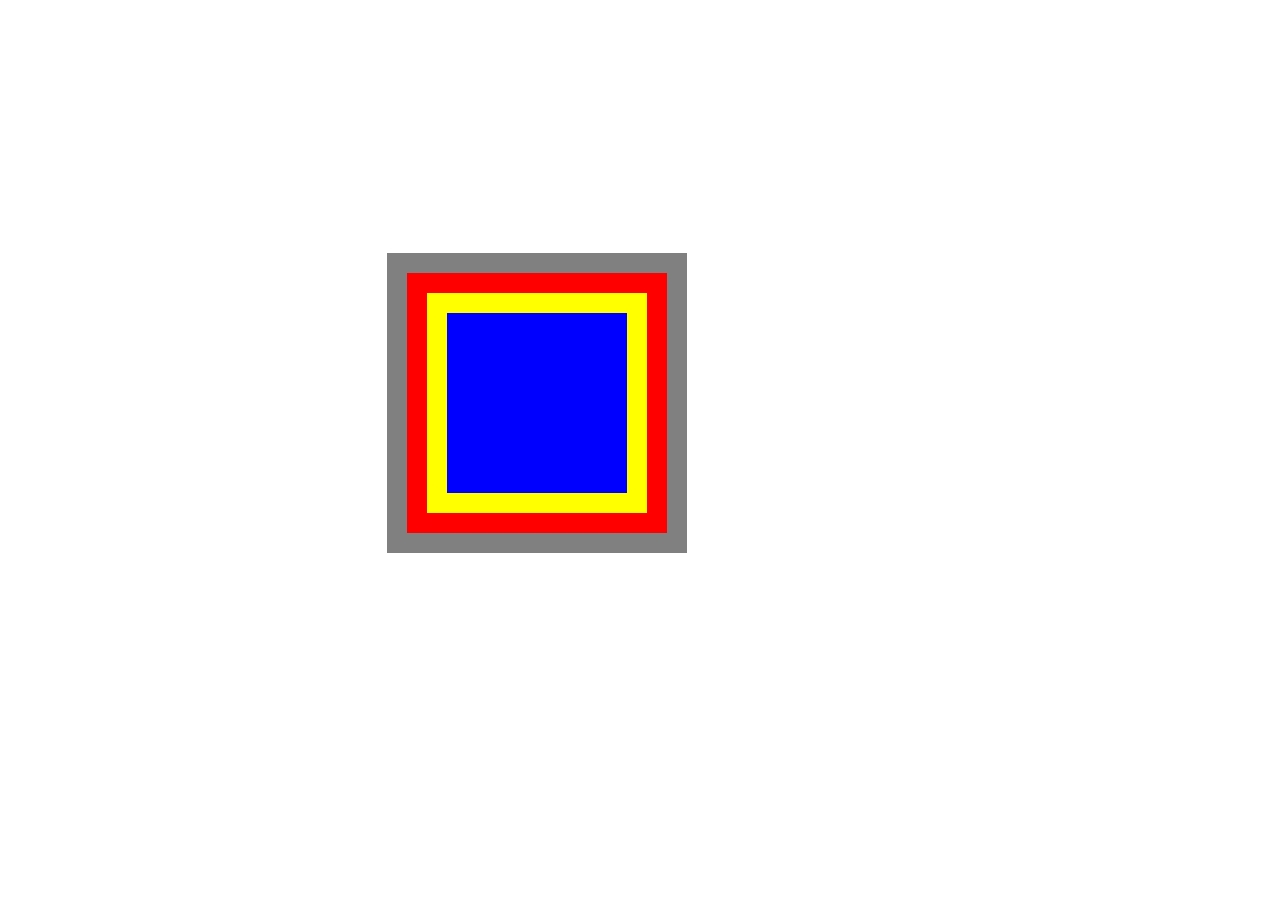
<file: practice.html>
<html>
    <style>
        
        .container{
            width: 300px;
            height: 300px;
            background-color: grey;
            position: relative;
            margin: 20% 30%;
            
        }

        .red{
            width: 260px;
            height: 260px;
            background-color: red;
            position: absolute;
            left: 20px;
            top: 20px;
        }
        .yellow{
            width: 220px;
            height: 220px;
            background-color: yellow;
            position: absolute;
            left: 40px;
            top: 40px;

        }
        .blue{
            width: 180px;
            height: 180px;
            background-color: blue;
            position: absolute;
            left: 60px;
            top: 60px;
        }
    </style>
    <body>
        <div class="container">
            <div class="red"></div>
            <div class="yellow"></div>
            <div class="blue"></div>
        </div>

    </body>
</html>
</file>
